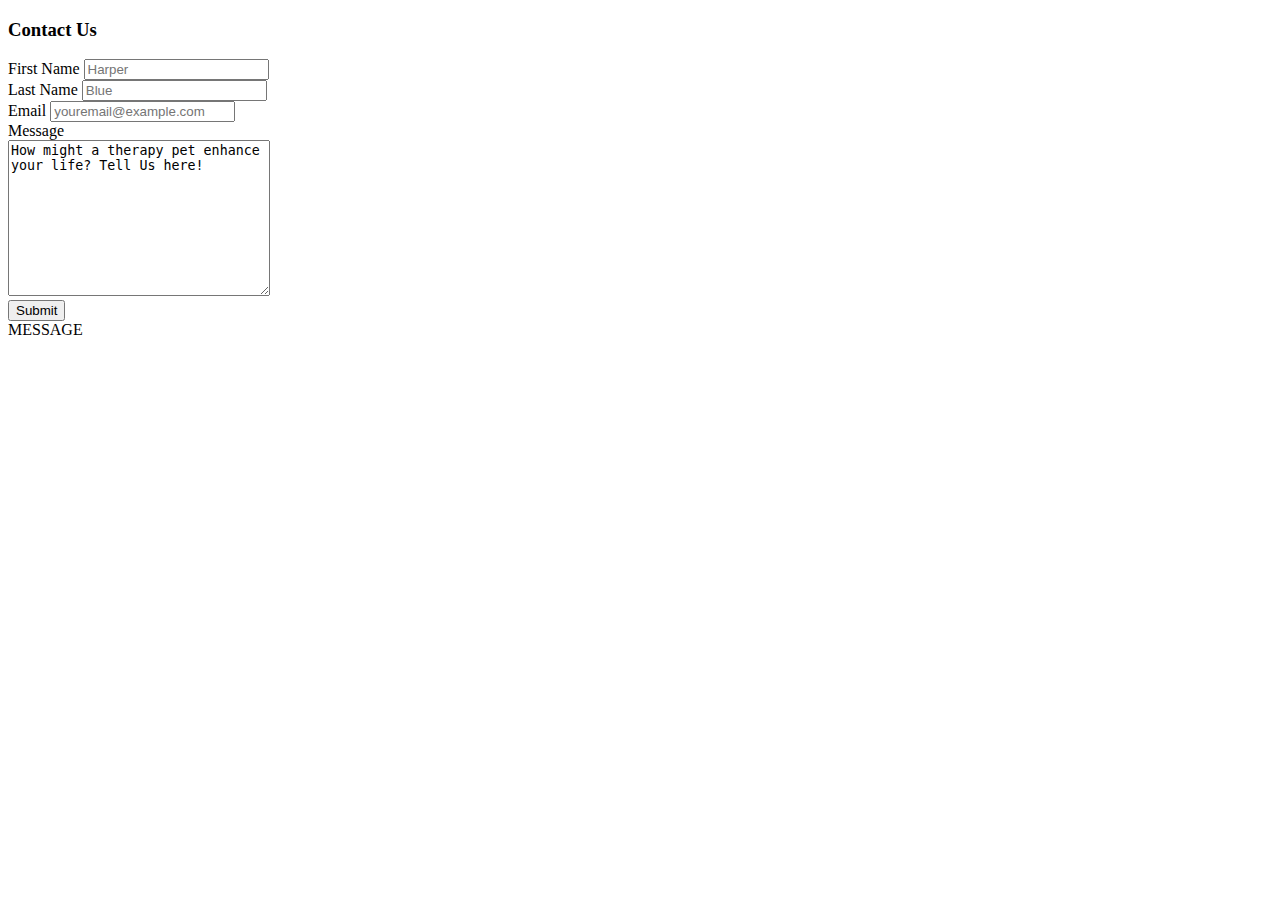
<file: Templates/fyiform.html>
<!DOCTYPE html>
<html lang="en">
<head>
    <meta charset="UTF-8">
    <meta http-equiv="X-UA-Compatible" content="IE=edge">
    <meta name="viewport" content="width=device-width, initial-scale=1.0">
    <title>Document</title>
    <link rel="stylesheet" href="https://cdn.jsdelivr.net/npm/bootstrap@4.6.0/dist/css/bootstrap.min.css" integrity="sha384-B0vP5xmATw1+K9KRQjQERJvTumQW0nPEzvF6L/Z6nronJ3oUOFUFpCjEUQouq2+l" crossorigin="anonymous">
</head>
<body>


    <div class="container">
        <h3>Contact Us</h3>
        <form action="#" name="contact_form">
            <label for="first_name">First Name</label>
            <input name="first_name" type="text" required placeholder="Harper"/>
            <br>
            <label for="last_name">Last Name</label>
            <input name="last_name" type="text" required placeholder="Blue"/>
            <br>
            <label for="email">Email</label>
            <input name="email" type="email" required placeholder="youremail@example.com"/>
            <br>
            <label for="message">Message</label><br>
            <textarea name="message" cols="30" rows="10" placeholder="Therapy pets" required>How might a therapy pet enhance your life? Tell Us here! </textarea>
            <div class="center">
                <input type="submit" value="Submit">
            </div>
        </form>	
    </div>
    
    <div id="watermark">MESSAGE</div> 





    <script src="https://code.jquery.com/jquery-3.5.1.slim.min.js" integrity="sha384-DfXdz2htPH0lsSSs5nCTpuj/zy4C+OGpamoFVy38MVBnE+IbbVYUew+OrCXaRkfj" crossorigin="anonymous"></script>
<script src="https://cdn.jsdelivr.net/npm/popper.js@1.16.1/dist/umd/popper.min.js" integrity="sha384-9/reFTGAW83EW2RDu2S0VKaIzap3H66lZH81PoYlFhbGU+6BZp6G7niu735Sk7lN" crossorigin="anonymous"></script>
<script src="https://cdn.jsdelivr.net/npm/bootstrap@4.6.0/dist/js/bootstrap.min.js" integrity="sha384-+YQ4JLhjyBLPDQt//I+STsc9iw4uQqACwlvpslubQzn4u2UU2UFM80nGisd026JF" crossorigin="anonymous"></script>
</body>
</html>
</file>
